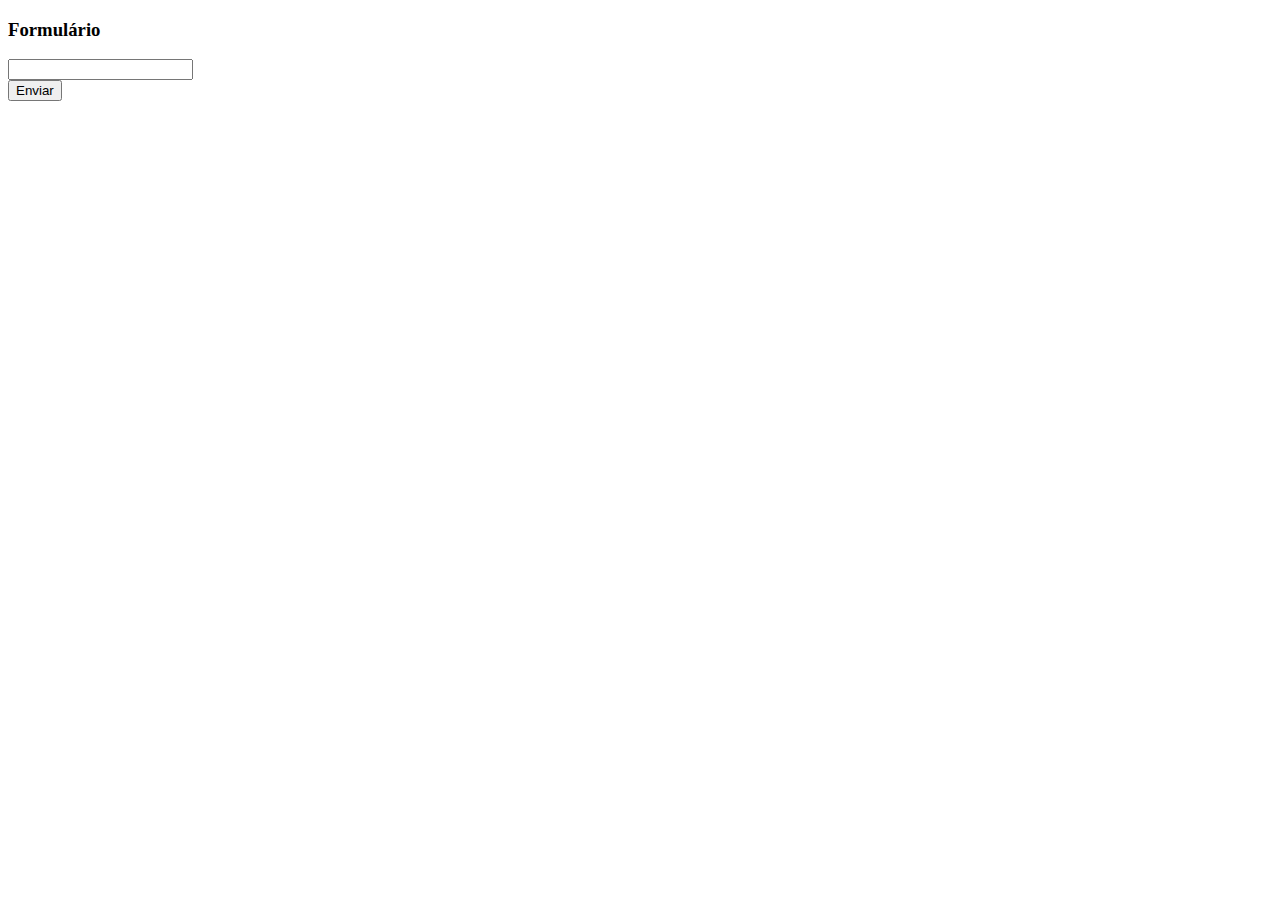
<file: recursos_html5_nivel_2/aula_019/index.html>
<!DOCTYPE html>
<html lang="en">
<head>
    <meta charset="UTF-8">
    <meta http-equiv="X-UA-Compatible" content="IE=edge">
    <meta name="viewport" content="width=device-width, initial-scale=1.0">
    <title>Document</title>
</head>

<body>

    <h3>Formulário</h3>

    <form action="https://sys4soft.com/udemy/forms/index.php" method="post">

        <div>
            <input type="text" name="campo_texto">
        </div>
        
        <div>
            <input type="submit" value="Enviar">
        </div>
    </form>
</body>

</html>
</file>
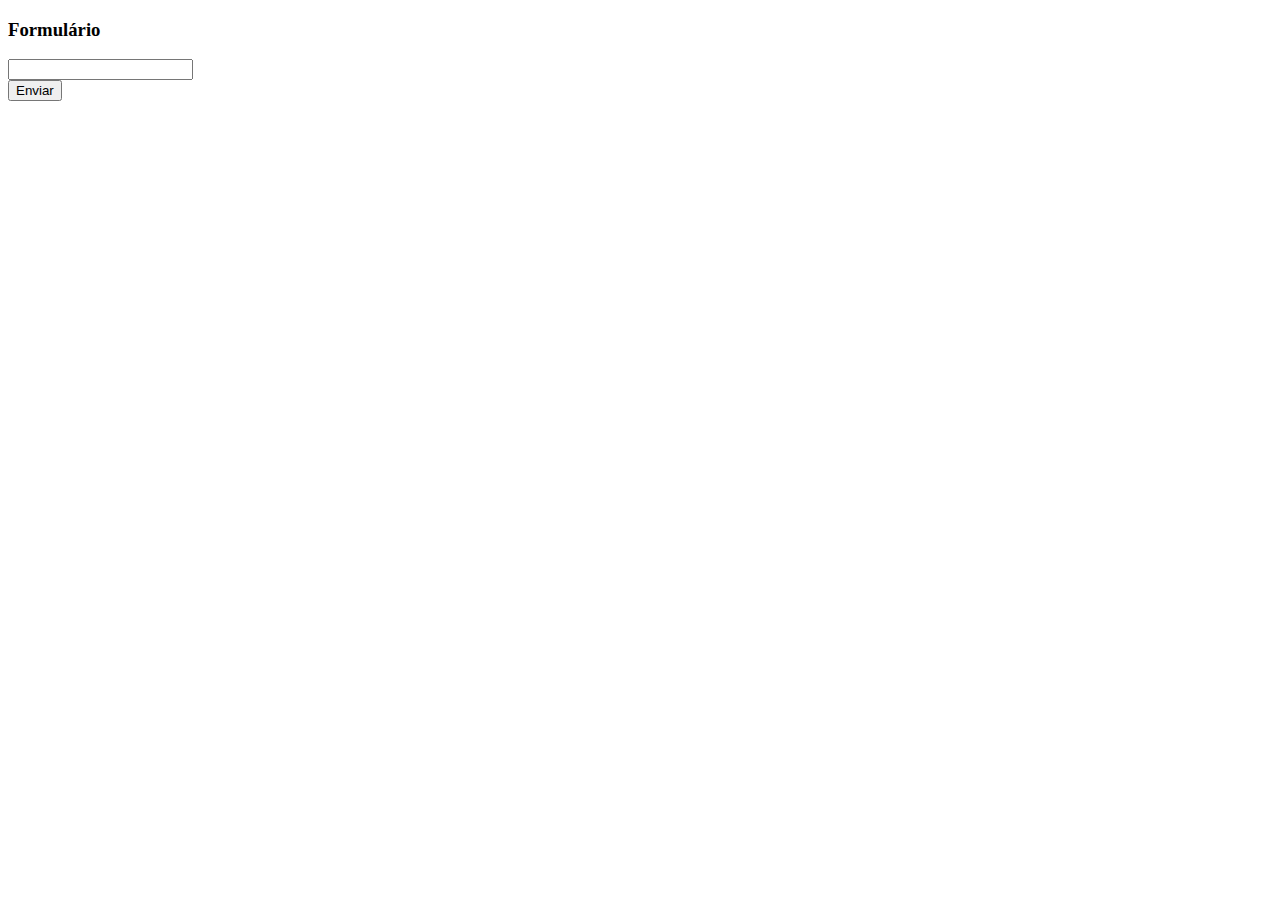
<file: recursos_html5_nivel_2/aula_020/index.html>
<!DOCTYPE html>
<html lang="en">
<head>
    <meta charset="UTF-8">
    <meta http-equiv="X-UA-Compatible" content="IE=edge">
    <meta name="viewport" content="width=device-width, initial-scale=1.0">
    <title>Document</title>
</head>
<body>
    
    <h3>Formulário</h3>

    <form action="https://sys4soft.com/udemy/forms/index.php" method="post">
        
        <div>
            <input type="text" name="campo_texto">
        </div>

        <div>
            <input type="submit" value="Enviar">
        </div>

    </form>
</body>
</html>
</file>
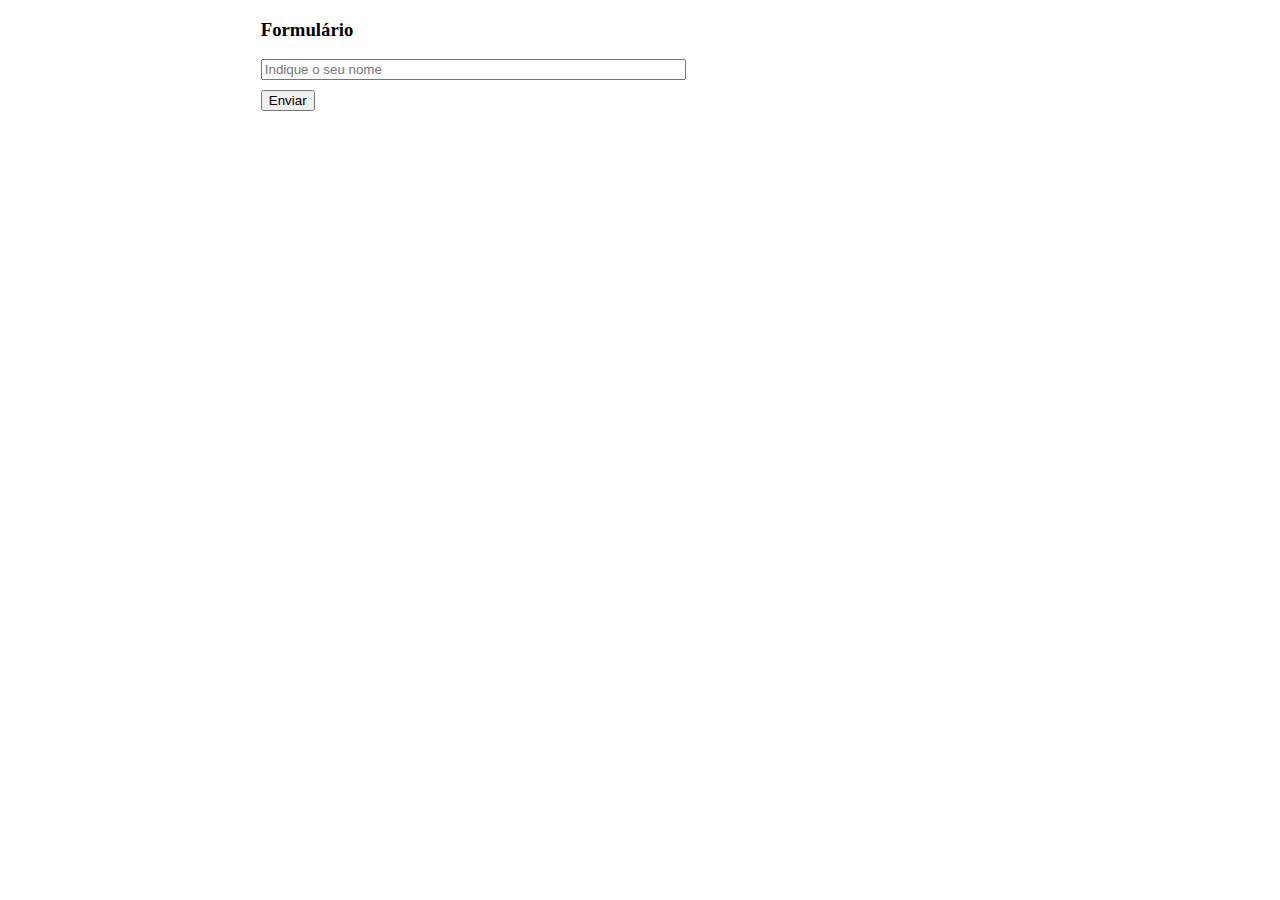
<file: recursos_html5_nivel_2/aula_021/index.html>
<!DOCTYPE html>
<html lang="en">
<head>
    <meta charset="UTF-8">
    <meta http-equiv="X-UA-Compatible" content="IE=edge">
    <meta name="viewport" content="width=device-width, initial-scale=1.0">
    <title>Document</title>

    <style>
        .form-container {
            width: 60%;
            margin: auto;
        }
        .form-group {
            margin-bottom: 10px;
        }
    </style>

</head>
<body>

    <div class="form-container">
        <h3>Formulário</h3>
        <form action="https://sys4soft.com/udemy/forms/index.php" method="post">
            
            <div class="form-group">
                <input type="text" name="campo_texto" minlength="5" maxlength="20" required placeholder="Indique o seu nome" size="50">
            </div>

            <div class="form-group">
                <input type="submit" value="Enviar">
            </div>

        </form>
    </div>

</body>
</html>
</file>
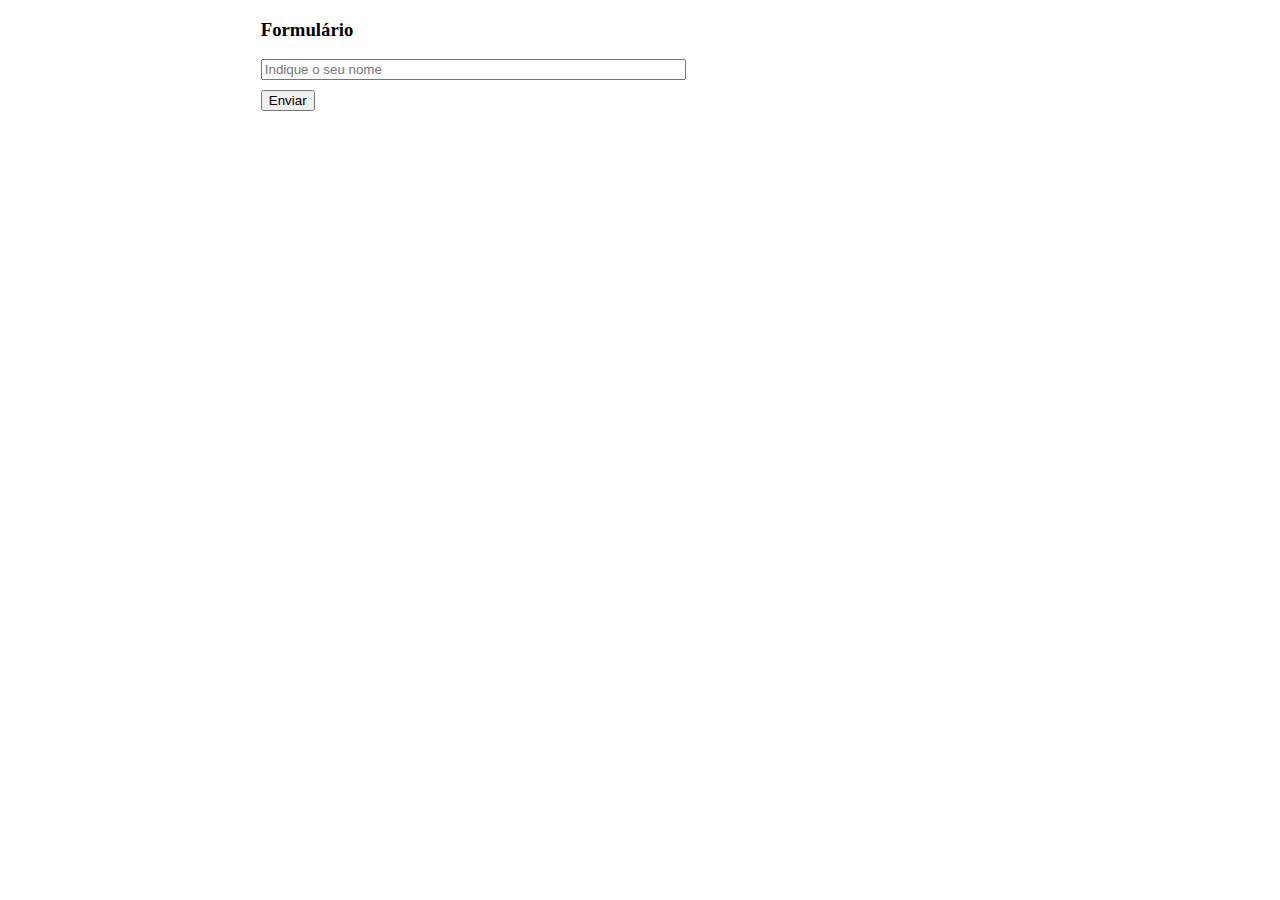
<file: recursos_html5_nivel_2/aula_022/index.html>
<!DOCTYPE html>
<html lang="en">
<head>
    <meta charset="UTF-8">
    <meta http-equiv="X-UA-Compatible" content="IE=edge">
    <meta name="viewport" content="width=device-width, initial-scale=1.0">
    <title>Document</title>

    <style>
        .form-container {
            width: 60%;
            margin: auto;
        }
        .form-group {
            margin-bottom: 10px;
        }
    </style>

</head>
<body>

    <div class="form-container">
        <h3>Formulário</h3>
        <form action="https://sys4soft.com/udemy/forms/index.php" method="post">
            
            <!-- text -->
            <div class="form-group">
                <input type="text" name="campo_texto" minlength="5" maxlength="20" placeholder="Indique o seu nome" size="50">
            </div>

            <!-- submit -->
            <div class="form-group">
                <input type="submit" value="Enviar">
            </div>

        </form>
    </div>

</body>
</html>
</file>
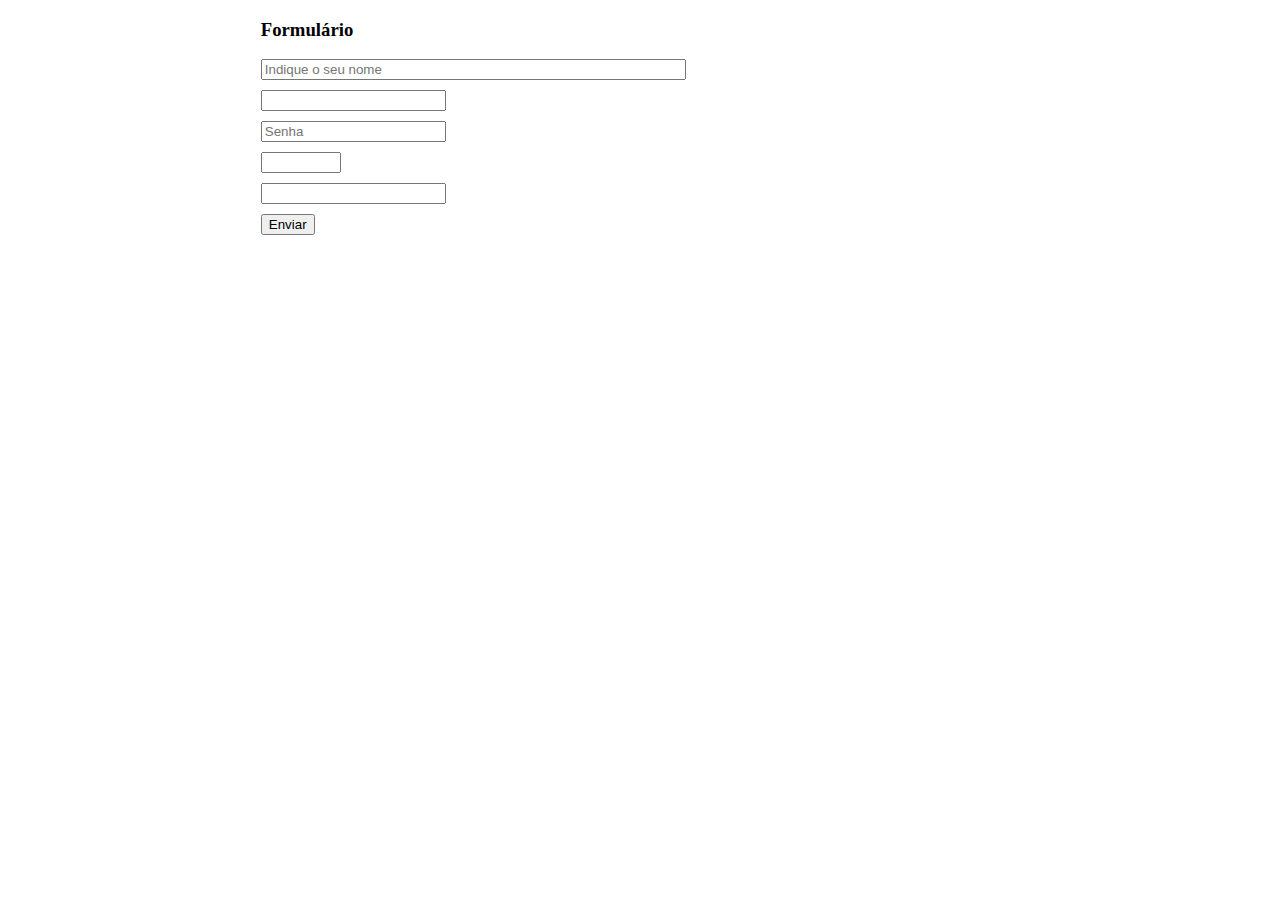
<file: recursos_html5_nivel_2/aula_023/index.html>
<!DOCTYPE html>
<html lang="en">
<head>
    <meta charset="UTF-8">
    <meta http-equiv="X-UA-Compatible" content="IE=edge">
    <meta name="viewport" content="width=device-width, initial-scale=1.0">
    <title>Document</title>

    <style>
        .form-container {
            width: 60%;
            margin: auto;
        }
        .form-group {
            margin-bottom: 10px;
        }
    </style>

</head>
<body>

    <div class="form-container">
        <h3>Formulário</h3>
        <form action="https://sys4soft.com/udemy/forms/index.php" method="post">
            
            <!-- text -->
            <div class="form-group">
                <input type="text" name="campo_texto" minlength="5" maxlength="20" placeholder="Indique o seu nome" size="50">
            </div>

            <!-- email -->
            <div class="form-group">
                <input type="email" name="campo_email" multiple>
            </div>

            <!-- password -->
            <div class="form-group">
                <input type="password" name="campo_senha" placeholder="Senha">
            </div>

            <!-- number -->
            <div class="form-group">
                <input type="number" name="campo_numero" min="0" max="10" step="0.01">
            </div>

            <!-- url -->            
            <div class="form-group">
                <input type="url" name="campo_url">
            </div>

            <!-- submit -->
            <div class="form-group">
                <input type="submit" value="Enviar">
            </div>

        </form>
    </div>

</body>
</html>
</file>
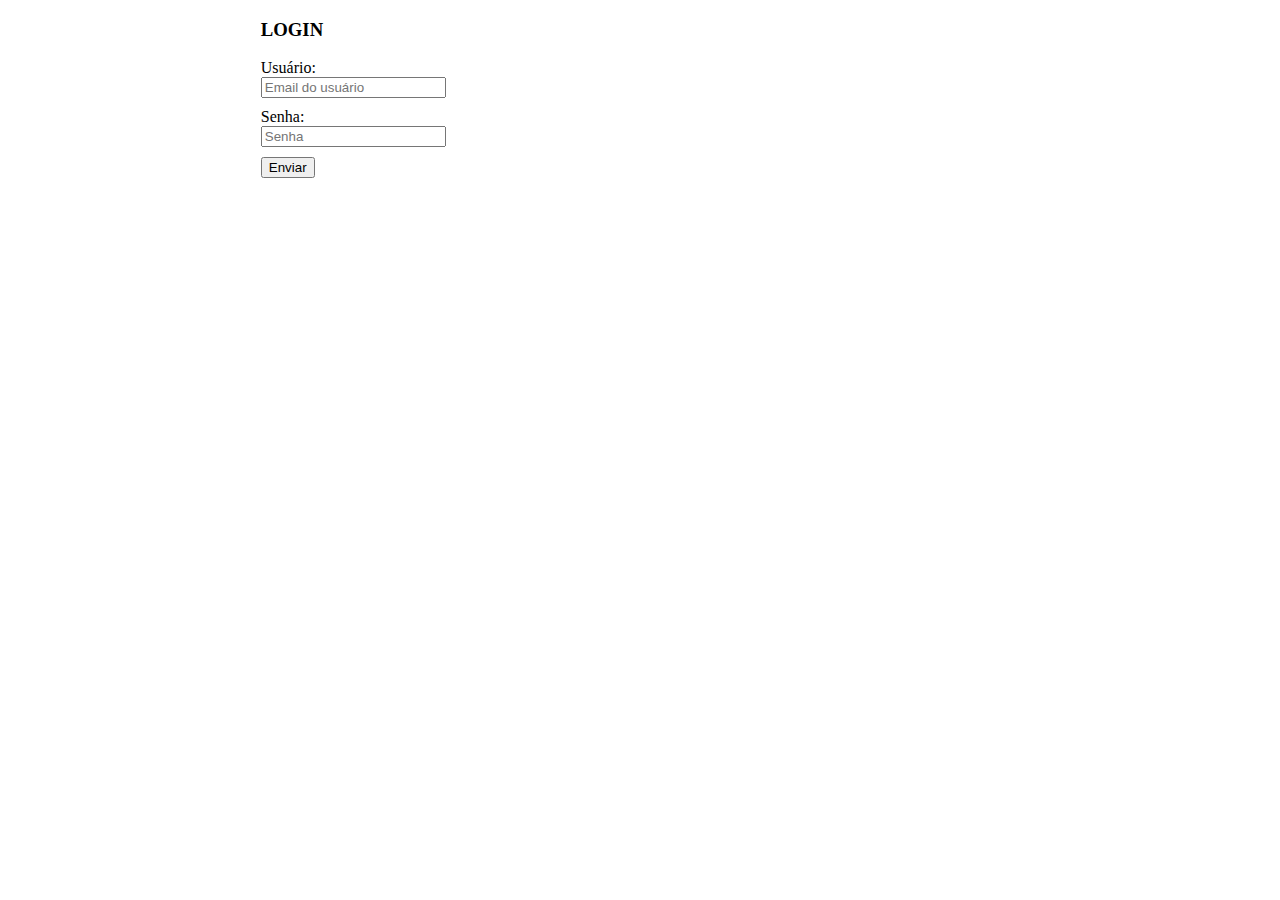
<file: recursos_html5_nivel_2/aula_030/index.html>
<!DOCTYPE html>
<html lang="en">
<head>
    <meta charset="UTF-8">
    <meta http-equiv="X-UA-Compatible" content="IE=edge">
    <meta name="viewport" content="width=device-width, initial-scale=1.0">
    <title>Document</title>

    <style>
        .form-container {
            width: 60%;
            margin: auto;
        }
        .form-group {
            margin-bottom: 10px;
        }
        label {
            display: block;
        }
    </style>

</head>
<body>

    <div class="form-container">
        <h3>LOGIN</h3>
        <form action="https://sys4soft.com/udemy/forms/index.php" method="post">
          
            <div class="form-group">
                <label>Usuário:</label>
                <input type="email" name="campo_usuario" required minlength="3" maxlength="20" placeholder="Email do usuário">
            </div>

            <div class="form-group">
                <label>Senha:</label>
                <input type="password" name="campo_senha" required minlength="3" maxlength="20" placeholder="Senha">
            </div>

            <div class="form-group">
                <input type="submit" value="Enviar">
            </div>

        </form>
    </div>
</body>
</html>
</file>
